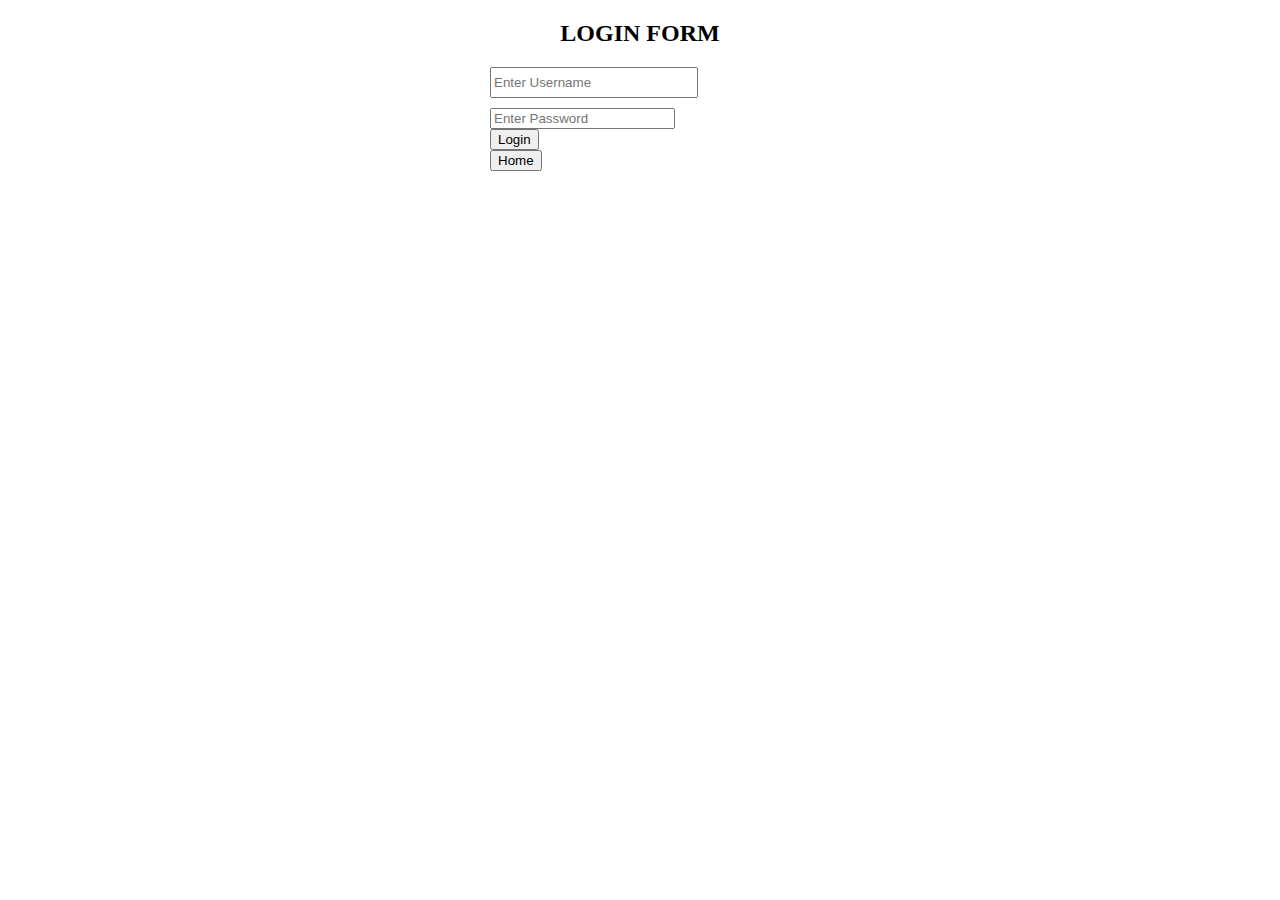
<file: index.html>
<!DOCTYPE html>
<html lang="en">
<head>
    <meta charset="UTF-8">
    <meta http-equiv="X-UA-Compatible" content="IE=edge">
    <meta name="viewport" content="width=device-width, initial-scale=1.0">
    <title>Login</title>
    <script src="https://ajax.googleapis.com/ajax/libs/jquery/3.6.1/jquery.min.js"></script>
   
    
</head>
<body>
  <form>
    <h2 style="text-align:center;">LOGIN FORM</h2>
    <label for="uname" ></label>
    <input type="text" placeholder="Enter Username"id="user" name="uname" required>
    <br>
    <label for="psw" ></label>
    <input type="password" placeholder="Enter Password" id="password" name="psw" required>
    <br>
    <input type="button" id="login" value="Login">
    <br>
    <input type="button" id="home" value="Home">
  </form>
</body>
</html>
<script>
  $(document).ready(function(){
    $("#user").css({
      "width": "200px",
      "height": "25px",
      "margin-bottom":"10px"
      
      
    });
    $("#p1").css({
      "width": "200px",
      "height": "25px",
      "margin-bottom":"10px"
      
      
    });
    $("#p2").css({
      "width": "200px",
      "height": "25px",
      "margin-bottom":"10px"
      
      
    });
   $("#login").click(function () {
      if ($('#password').val()=="") {
        alert("Please enter password");
    }
    });
    $("form").css({
     "margin": "0 auto",
      "width": "300px"
    });
    //$("input[type='button']").css("background-color", "green");
    $("#home").click(function (){
      window.location.href="home.html"
    })
   })
</script>
</file>
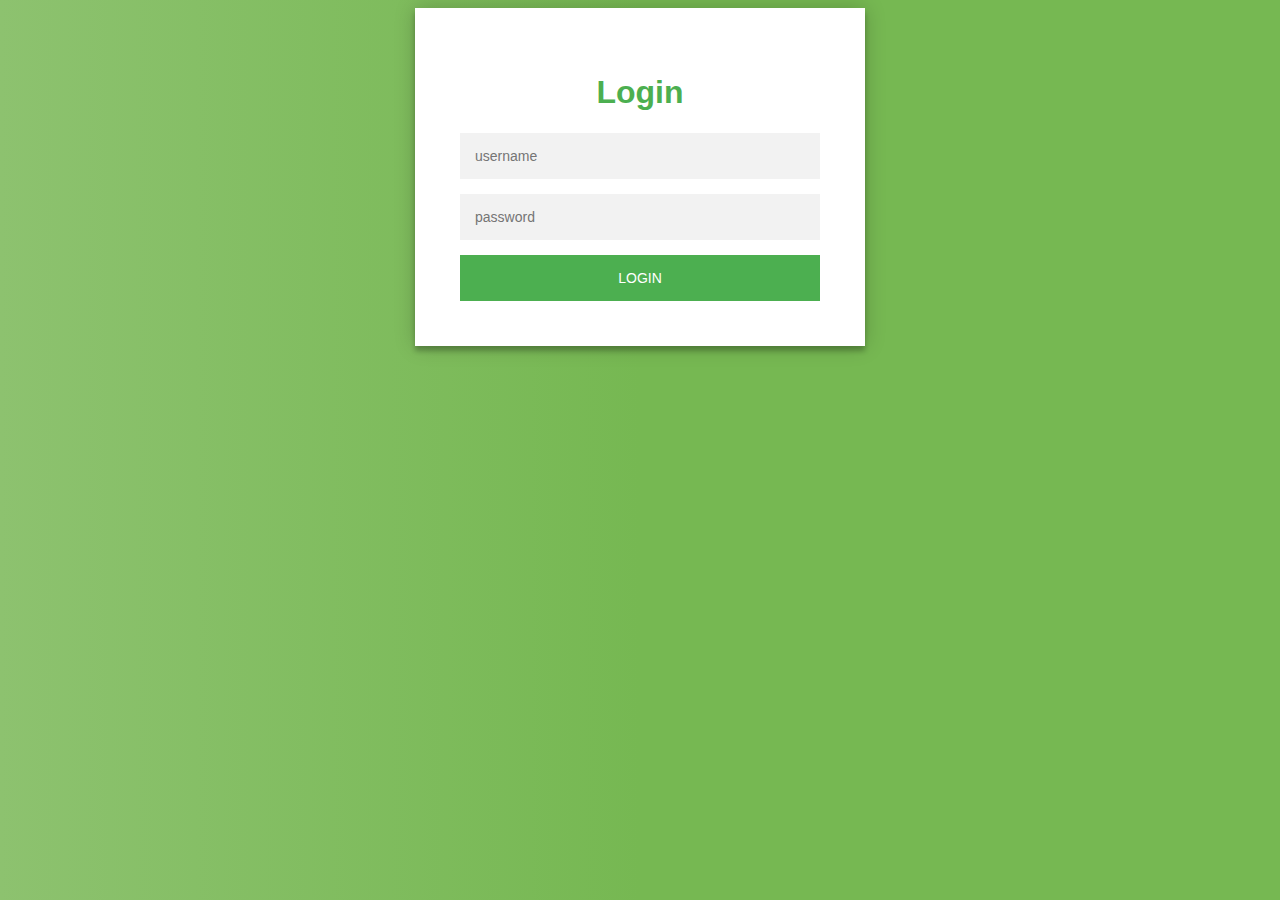
<file: login.html>
<!DOCTYPE html>
<html lang="en">

<head>
  <meta charset="UTF-8">
  <meta http-equiv="X-UA-Compatible" content="IE=edge">
  <meta name="viewport" content="width=device-width, initial-scale=1.0">
  <title>Login Page</title>
  <script src="https://ajax.googleapis.com/ajax/libs/jquery/3.6.1/jquery.min.js"></script>
  <link rel="stylesheet" href="styles.css">
</head>

<body>

  <div class="login-page">
    <div class="form">
      <form class="register-form">
        <input type="text" placeholder="name" />
        <input type="password" placeholder="password" />
        <input type="text" placeholder="email address" />
        <button>create</button>
        <p class="message">Already registered? <a href="#">Sign In</a></p>
      </form>
      <form class="login-form">
        <h1>Login</h1>
        <input type="text" placeholder="username" id="username" name="usr" required>
        <input type="password" placeholder="password" id="password" name="psw" required>
        <button type="button" id="login">Login </button>
        <div id="msg"></div>
        <!-- <button id="logout">Logout</button> -->

      </form>
    </div>
  </div>
</body>

</html>
<script>
  $(document).ready(function () {
    var username = "admin";
    var password = "1234"
    $("#login").click(function () {
      if ($('#password').val() == "") {
        alert("Please enter password.");
      };
    });
    $(document).ready(function () {
      $("#login").click(function () {
        var usernameFromUserTyped = $("#username").val();
        var passwordFromUserTyped = $("#password").val();
        console.log(usernameFromUserTyped)
        if (usernameFromUserTyped == username && passwordFromUserTyped == password) {
          console.log("Welcome")
          window.location.href = "home.html";
        }
        else{

           alert("Wrong credential");
        }
      })
    });
   
  });

</script>
</file>
<file: styles.css>
login-page {
    width: 360px;
    padding: 8% 0 0;
    margin: auto;
  }
  .form {
    position: relative;
    z-index: 1;
    background: #FFFFFF;
    max-width: 360px;
    margin: 0 auto 100px;
    padding: 45px;
    text-align: center;
    box-shadow: 0 0 20px 0 rgba(0, 0, 0, 0.2), 0 5px 5px 0 rgba(0, 0, 0, 0.24);
  }
  .form input {
    font-family: "Roboto", sans-serif;
    outline: 0;
    background: #f2f2f2;
    width: 100%;
    border: 0;
    margin: 0 0 15px;
    padding: 15px;
    box-sizing: border-box;
    font-size: 14px;
  }
  .form button {
    font-family: "Roboto", sans-serif;
    text-transform: uppercase;
    outline: 0;
    background: #4CAF50;
    width: 100%;
    border: 0;
    padding: 15px;
    color: #FFFFFF;
    font-size: 14px;
    -webkit-transition: all 0.3 ease;
    transition: all 0.3 ease;
    cursor: pointer;
  }
  .form button:hover,.form button:active,.form button:focus {
    background: #43A047;
    border-top: double;
  }
  .form .message {
    margin: 15px 0 0;
    color: #b3b3b3;
    font-size: 12px;
  }
  .form .message a {
    color: #4CAF50;
    text-decoration: none;
  }
  .form .register-form {
    display: none;
  }
  .container {
    position: relative;
    z-index: 1;
    max-width: 300px;
    margin: 0 auto;
  }
  .container:before, .container:after {
    content: "";
    display: block;
    clear: both;
  }
  .container .info {
    margin: 50px auto;
    text-align: center;
  }
  .container .info h1 {
    margin: 0 0 15px;
    padding: 0;
    font-size: 36px;
    font-weight: 300;
    color: #1a1a1a;
  }
  .container .info span {
    color: #4d4d4d;
    font-size: 12px;
  }
  .container .info span a {
    color: #000000;
    text-decoration: none;
  }
  .container .info span .fa {
    color: #EF3B3A;
  }
  body {
    background: #76b852; /* fallback for old browsers */
    background: rgb(141,194,111);
    background: linear-gradient(90deg, rgba(141,194,111,1) 0%, rgba(118,184,82,1) 50%);
    font-family: "Roboto", sans-serif;
    -webkit-font-smoothing: antialiased;
    -moz-osx-font-smoothing: grayscale;      
  }
  h1{
    color: #4CAF50;
  }
  #logout:focus, #logout:active , #logout:hover{
    background-color: #4CAF50;
    border: none;
    color: white;
    padding: 15px 32px;
    text-align: center;
    text-decoration: none;
    display: inline-block;
    font-size: 16px;
    margin: 4px 2px;
    cursor: pointer;
    
  }
</file>
